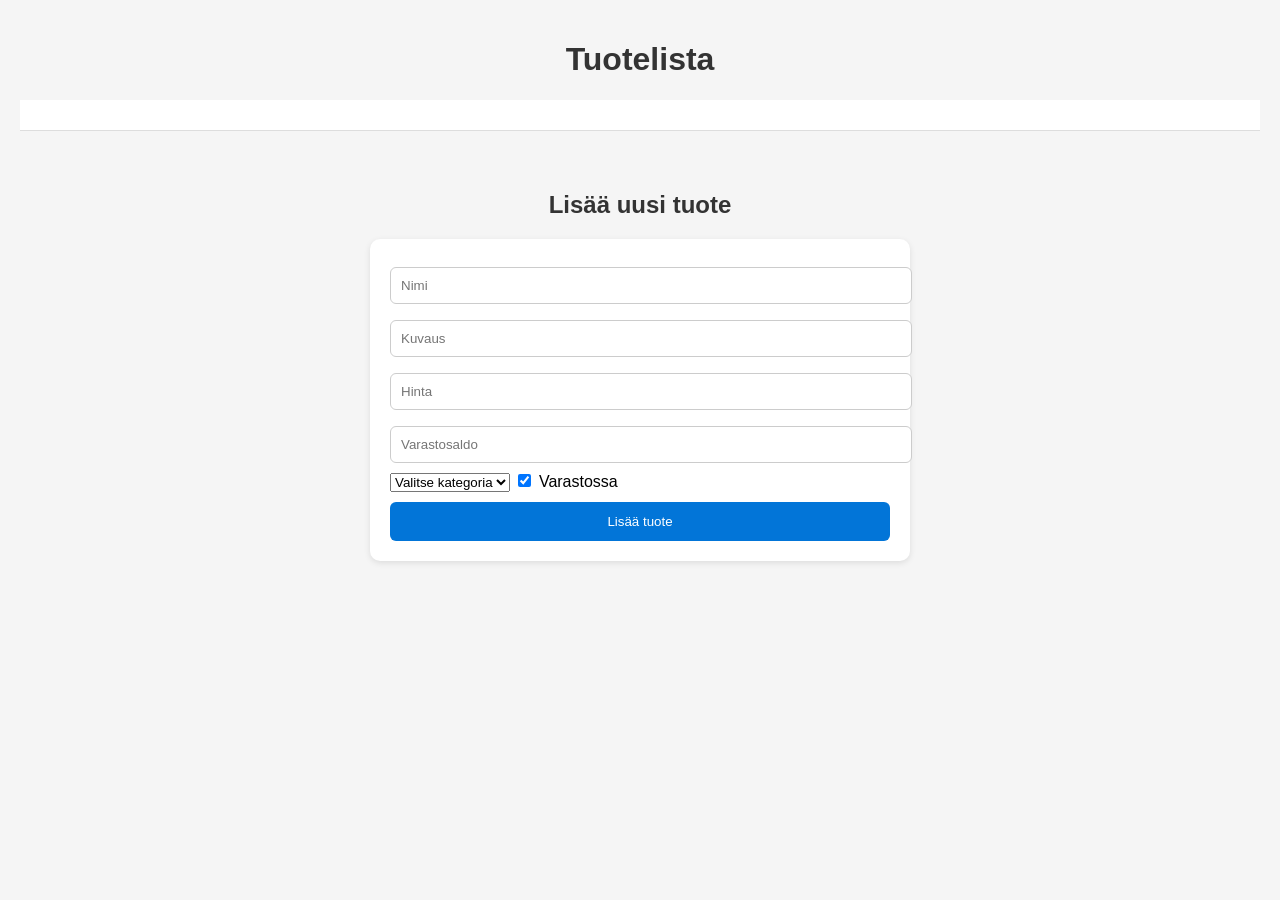
<file: index.html>
<!DOCTYPE html>
<html lang="fi">
<head>
    <meta charset="UTF-8">
    <title>Tuotehallinta</title>
    <link rel="stylesheet" href="styles.css">
</head>
<body>

    <h1>Tuotelista</h1>
    
    <div id="category-buttons"></div>
    <div id="items-container">
        <!-- Tuotteet tulevat tänne JavaScriptillä -->
    </div>
    

    <h2>Lisää uusi tuote</h2>

    <form id="add-item-form">
        <input type="text" id="name" placeholder="Nimi" required>
        <input type="text" id="description" placeholder="Kuvaus" required>
     <input type="number" id="price" placeholder="Hinta" step="0.01" required>
        <input type="number" id="stock" placeholder="Varastosaldo" required>
        <select id="categorySelect" required>
    <option value="">Valitse kategoria</option>
</select>

        <label>
            <input type="checkbox" id="in_stock" checked>
            Varastossa
        </label>
        <button type="submit">Lisää tuote</button>
    </form>

    <script src="script.js"></script>
</body>
</html>
</file>
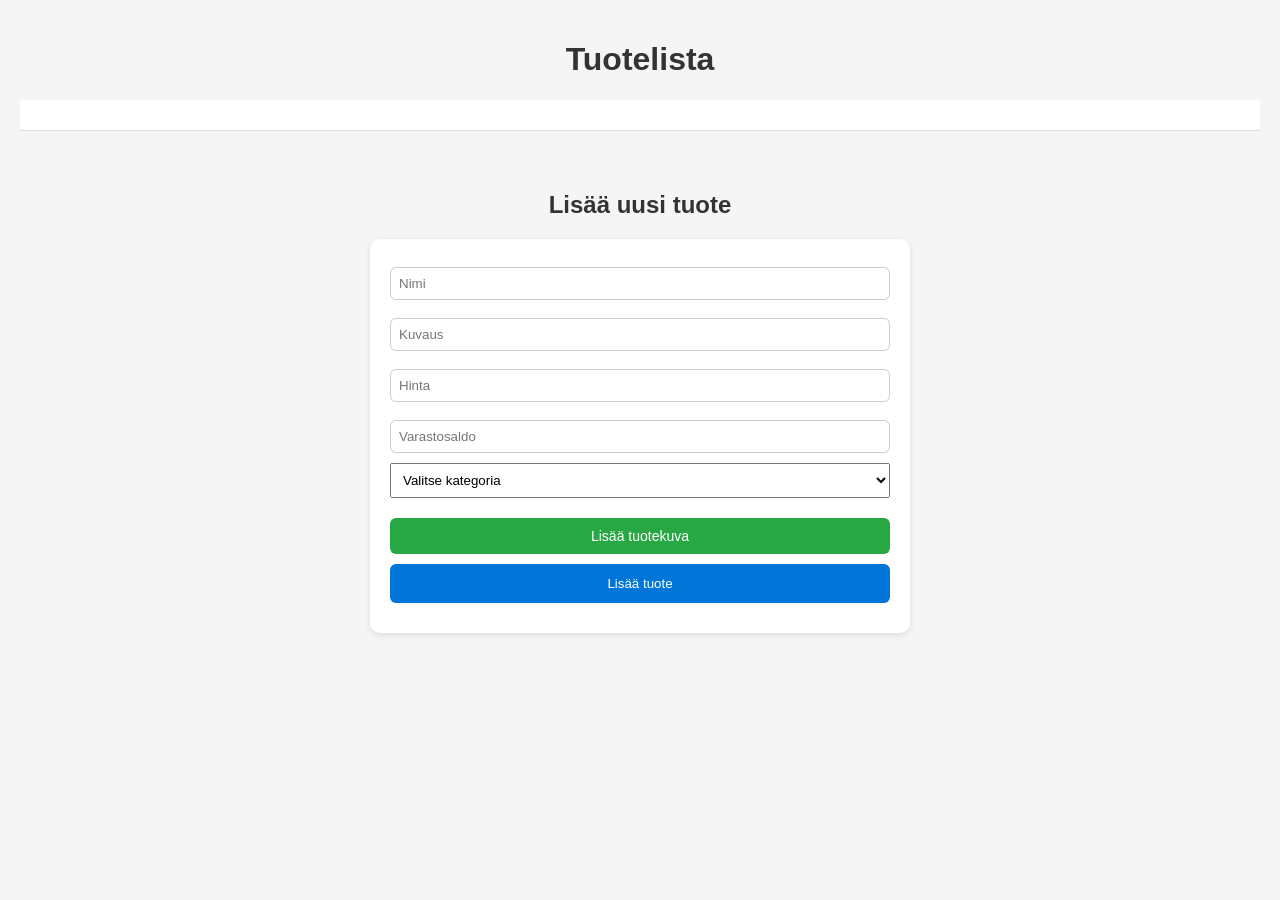
<file: static/index.html>
<!DOCTYPE html>
<html lang="fi">
<head>
    <meta charset="UTF-8">
    <title>Tuotehallinta</title>
<link rel="stylesheet" href="/static/styles.css">
<script src="/static/script.js" defer></script>

</head>
<body>

    <h1>Tuotelista</h1>
    
    <div id="category-buttons"></div>
    <div id="items-container">
        <!-- Tuotteet tulevat tänne JavaScriptillä -->
    </div>



    <h2>Lisää uusi tuote</h2>

    <form id="add-item-form">
        <input type="text" id="name" placeholder="Nimi" required>
        <input type="text" id="description" placeholder="Kuvaus" required>
     <input type="number" id="price" placeholder="Hinta" step="0.01" required>
     
        <input type="number" id="stock" placeholder="Varastosaldo" required>
        <select id="categorySelect" required>
    <option value="">Valitse kategoria</option>
</select>

    <label for="image" class="file-label">Lisää tuotekuva</label>
<input type="file" id="image" accept="image/*" style="display:none;">
        <button type="submit">Lisää tuote</button>
    </form>

 
</body>
</html>
</file>
<file: styles.css>
body {
    font-family: Arial, sans-serif;
    background: #f5f5f5;
    margin: 0;
    padding: 20px;
}

h1, h2 {
    text-align: center;
    color: #333;
}

#items-container {
    display: grid;
    grid-template-columns: repeat(auto-fill, minmax(260px, 1fr));
    gap: 20px;
    margin-bottom: 40px;
}

.item-card {
    background: white;
    padding: 16px;
    border-radius: 10px;
    box-shadow: 0 2px 8px rgba(0,0,0,0.08);
    margin-bottom: 20px;
    max-width: 420px;
    transition: transform 0.15s ease, box-shadow 0.15s ease;
}
.item-card:hover {
    transform: translateY(-3px);
    box-shadow: 0 4px 14px rgba(0,0,0,0.12);
}

.item-card h3 {
    margin-top: 0;
    color: #222;
}

.item-card p {
    margin: 5px 0;
    color: #555;
}

.item-card button {
    margin-top: 10px;
    background: #d9534f;
    color: white;
    border: none;
    padding: 8px 12px;
    border-radius: 6px;
    cursor: pointer;
}

.item-card button:hover {
    background: #c9302c;
}

form {
    max-width: 500px;
    margin: 0 auto;
    background: white;
    padding: 20px;
    border-radius: 10px;
    box-shadow: 0 2px 6px rgba(0,0,0,0.1);
}

form input[type="text"],
form input[type="number"] {
    width: 100%;
    padding: 10px;
    margin: 8px 0;
    border-radius: 6px;
    border: 1px solid #ccc;
}

form button {
    width: 100%;
    padding: 12px;
    background: #0275d8;
    color: white;
    border: none;
    border-radius: 6px;
    cursor: pointer;
    margin-top: 10px;
}

form button:hover {
    background: #025aa5;
}
.stock-controls {
    display: flex;
    gap: 10px;
    margin-bottom: 10px;
}

.stock-controls button {
    background: #5bc0de;
    border: none;
    padding: 6px 12px;
    border-radius: 6px;
    cursor: pointer;
    font-size: 16px;
}

.stock-controls button:hover {
    background: #31b0d5;
}
#category-buttons button {
    padding: 8px 18px;
    border: none;
    background-color: #f2f2f2;
    cursor: pointer;
    border-radius: 20px;
    font-size: 14px;
    transition: background-color 0.2s, transform 0.1s;
}

#category-buttons button:hover {
    background-color: #e0e0e0;
    transform: translateY(-1px);
}

#category-buttons .active-category {
    background-color: #007bff;
    color: white;
    font-weight: 600;
    box-shadow: 0 2px 6px rgba(0,0,0,0.15);
}
#category-buttons {
    display: flex;
    justify-content: center;
    gap: 10px;
    margin-bottom: 20px;
    flex-wrap: wrap;
}
#category-buttons {
    background: white;
    padding: 15px 0;
    border-bottom: 1px solid #ddd;
}
</file>
<file: static/styles.css>
body {
    font-family: Arial, sans-serif;
    background: #f5f5f5;
    margin: 0;
    padding: 20px;
}

h1, h2 {
    text-align: center;
    color: #333;
}

#items-container {
    display: grid;
    grid-template-columns: repeat(auto-fill, minmax(260px, 1fr));
    gap: 20px;
    margin-bottom: 40px;
}

.item-card {
    background: white;
    padding: 16px;
    border-radius: 10px;
    box-shadow: 0 2px 8px rgba(0,0,0,0.08);
    margin-bottom: 20px;
    max-width: 420px;
    transition: transform 0.15s ease, box-shadow 0.15s ease;
}
.item-card:hover {
    transform: translateY(-3px);
    box-shadow: 0 4px 14px rgba(0,0,0,0.12);
}

.item-card h3 {
    margin-top: 0;
    color: #222;
}

.item-card p {
    margin: 5px 0;
    color: #555;
}

.item-card button {
    margin-top: 10px;
    background: #d9534f;
    color: white;
    border: none;
    padding: 8px 12px;
    border-radius: 6px;
    cursor: pointer;
}

.item-card button:hover {
    background: #c9302c;
}

form {
    max-width: 500px;
    margin: 0 auto;
    background: white;
    padding: 20px;
    border-radius: 10px;
    box-shadow: 0 2px 6px rgba(0,0,0,0.1);
}

form input[type="text"],
form input[type="number"] {
    width: 100%;
    padding: 10px;
    margin: 8px 0;
    border-radius: 6px;
    border: 1px solid #ccc;
}

form button {
    width: 100%;
    padding: 12px;
    background: #0275d8;
    color: white;
    border: none;
    border-radius: 6px;
    cursor: pointer;
    margin-top: 10px;
}

form button:hover {
    background: #025aa5;
}
.stock-controls {
    display: flex;
    gap: 10px;
    margin-bottom: 10px;
}

.stock-controls button {
    background: #5bc0de;
    border: none;
    padding: 6px 12px;
    border-radius: 6px;
    cursor: pointer;
    font-size: 16px;
}

.stock-controls button:hover {
    background: #31b0d5;
}
#category-buttons button {
    padding: 8px 18px;
    border: none;
    background-color: #f2f2f2;
    cursor: pointer;
    border-radius: 20px;
    font-size: 14px;
    transition: background-color 0.2s, transform 0.1s;
}

#category-buttons button:hover {
    background-color: #e0e0e0;
    transform: translateY(-1px);
}

#category-buttons .active-category {
    background-color: #007bff;
    color: white;
    font-weight: 600;
    box-shadow: 0 2px 6px rgba(0,0,0,0.15);
}
#category-buttons {
    display: flex;
    justify-content: center;
    gap: 10px;
    margin-bottom: 20px;
    flex-wrap: wrap;
}
#category-buttons {
    background: white;
    padding: 15px 0;
    border-bottom: 1px solid #ddd;
}
.file-label {
    display: block;
    width: 100%;
    text-align: center;
    background-color: #28a745;
    color: white;
    padding: 10px 0;
    border-radius: 6px;
    cursor: pointer;
    margin-top: 10px;
    margin-bottom: 10px;
    font-size: 14px;
    transition: background-color 0.2s;
    box-sizing: border-box;
}


.file-label:hover {
    background-color: #218838;
}
#add-item-form input,
#add-item-form select {
    width: 100%;
    padding: 8px;
    margin-bottom: 10px;
    box-sizing: border-box;
}
#add-item-form label,
#add-item-form button {
    display: block;
    width: 100%;
    margin-bottom: 10px;
}
.item-image {
    width: 100%;
    height: 180px;
    object-fit: cover;
    border-radius: 6px;
}
</file>
